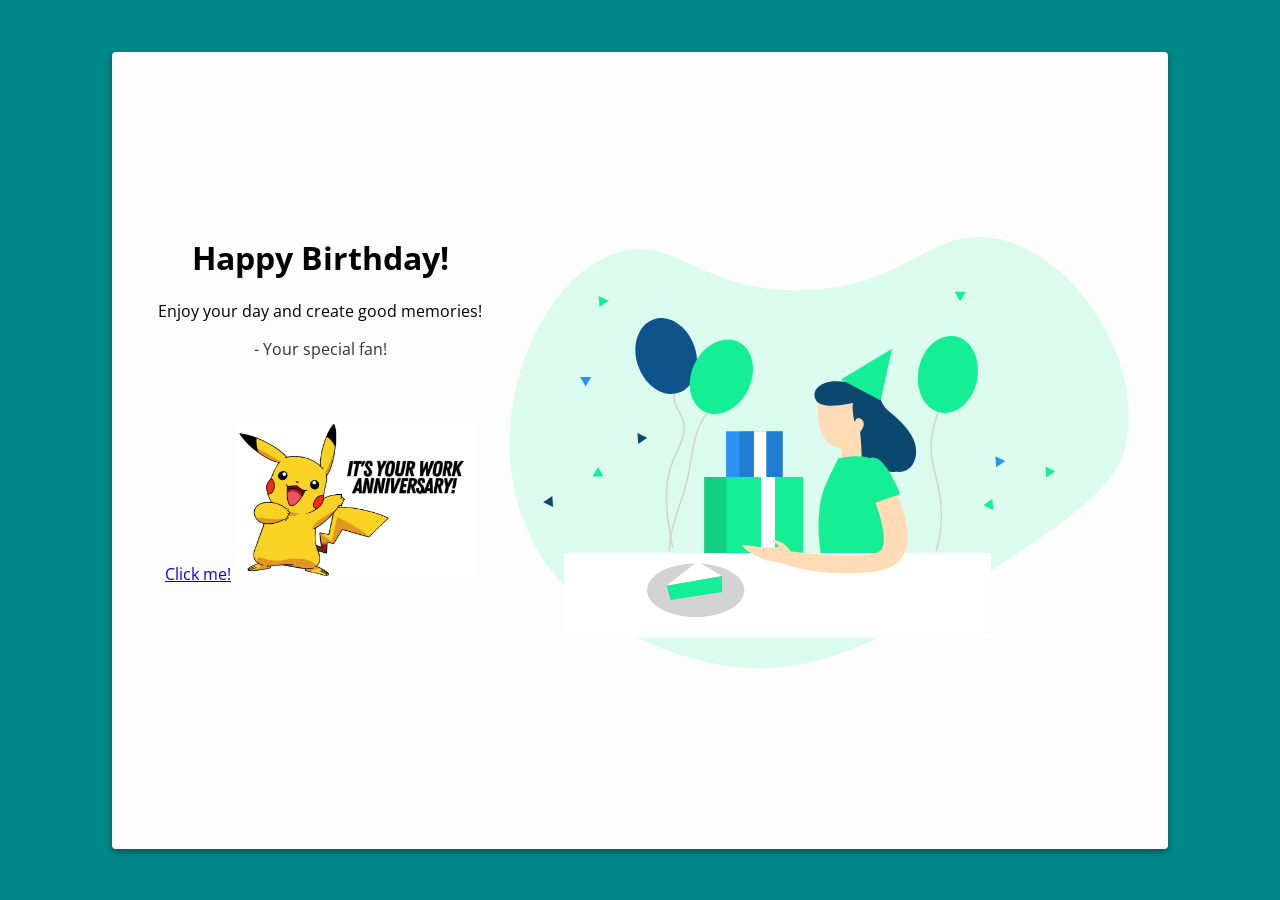
<file: index.html>
<!DOCTYPE html>
<html lang="en">
<head>
  <meta charset="UTF-8">
  <meta name="viewport" content="width=device-width, initial-scale=1.0">
  <link rel="stylesheet" href="./index.css">
  <link rel="preconnect" href="https://fonts.gstatic.com">
  <link rel="stylesheet" href="https://fonts.googleapis.com/css2?family=Open+Sans&display=swap">
  <title>Happy Birthday</title>
</head>
<body>
  <div class="card">
    <img src="birthday.svg" alt="birthday" class="birthday">
    <div class="text">
      <h1>Happy Birthday!</h1>
      <p>Enjoy your day
        and create good memories!</p>
      <p class="muted">- Your special fan!</p>
      <br>
      <br>
      <a href="Surprise.html">Click me!</a>
      <img src="Pikachu.svg.jpeg" width="240" height="160"

    </div>
    <div class="space"></div>
  </div>
  <br>
</body>
</html>
</file>
<file: index.css>
{
 transition: all 0.2s ease-in-out;
}

body {
 background: #008888;
 display: grid;
 place-items: center;
 height: 100vh;
 margin: 0;
 font-family: 'Open Sans', sans-serif;
}

.card {
 background: #fdfdfd;
 border-radius: 4px;
 height: 85vh;
 width: 80vw;
 box-shadow: 0 3px 6px rgba(0, 0, 0, 0.16), 0 3px 6px rgba(0, 0, 0, 0.23);
 text-align: center;
 display: flex;
 flex-direction: column;
 justify-content: center;
 align-items: center;
 padding: 1em;
 overflow: hidden;
}

@media only screen and (min-width: 1000px) {
 .card {
   flex-direction: row-reverse;
 }
 .card img.birthday {
   width: 100%;
   max-width: 50vw;
   max-height: unset;
 }
}

@media only screen and (max-height: 640px) {
 .card {
   flex-direction: row-reverse;
 }
 .card img.birthday {
   width: 100%;
   max-width: 50vw;
   max-height: unset;
 }
}

img.birthday {
 max-height: 40vh;
}

.text {
 padding: 1em;
}

.muted {
 opacity: 0.8;
}

.space {
 height: 100px;
}
</file>
